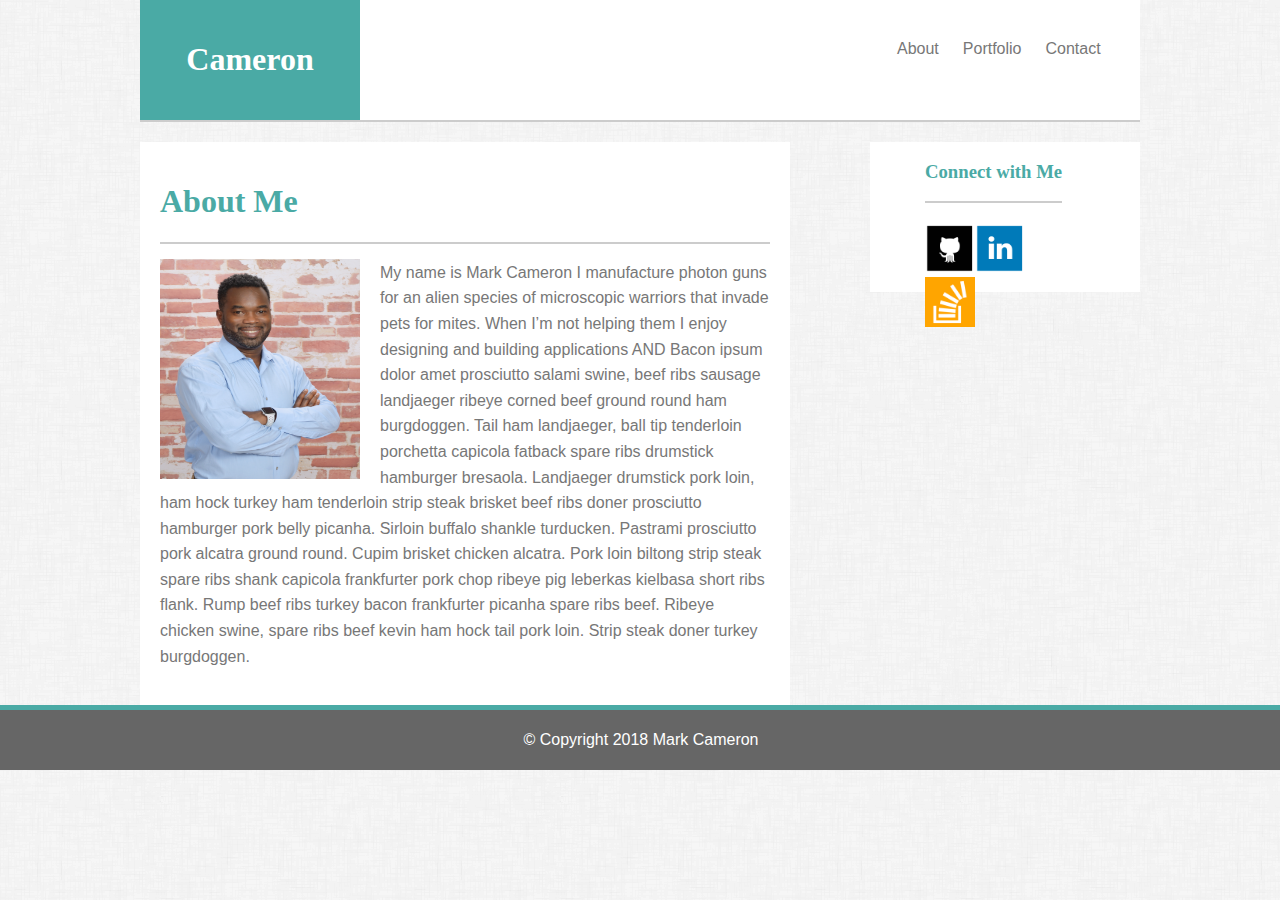
<file: index.html>
<!DOCTYPE html>
<html lang="en">
<head>
    <meta charset="UTF-8">
    <meta name="viewport" content="width=device-width, initial-scale=1.0">
    <meta http-equiv="X-UA-Compatible" content="ie=edge">
    <title>Mark Cameron</title>
    <!-- <link rel="stylesheet" type="text/css" href="assets/css/reset.css"> -->
    <link rel="stylesheet" type="text/css" href="assets/css/style.css">
</head>
<body>

<div class="wrapper">


    <section class="one">
        
        <ul class="header">
            <li><a href="#" id="camHome"><h1>Cameron</h1></a></li>
            <li class="minor"><a href="index.html">About</a></li>
            <li class="minor"><a href="portfolio.html">Portfolio</a></li>
            <li class="minor"><a href="contact.html">Contact</a></li>
        </ul>
    
    </section>
    
    <section class="two">
    
    <div class="container">
        <div class="containerChild">
            <div class="h1box">
                <h1>About Me</h1>
            </div>
            
            <img class="img1" src="assets/images/mcameron_brick.jpg" alt="that guy">
            <p>My name is Mark Cameron I manufacture photon guns for an alien species of microscopic warriors that invade pets for mites. 
                When I’m not helping them I enjoy designing and building applications AND Bacon ipsum dolor amet prosciutto salami swine, 
                beef ribs sausage landjaeger ribeye corned beef ground round ham burgdoggen. Tail ham landjaeger, 
                ball tip tenderloin porchetta capicola fatback spare ribs drumstick hamburger bresaola. 
                Landjaeger drumstick pork loin, ham hock turkey ham tenderloin strip steak brisket beef ribs doner prosciutto 
                hamburger pork belly picanha. Sirloin buffalo shankle turducken. Pastrami prosciutto pork alcatra ground round. 
                Cupim brisket chicken alcatra. 
            
                Pork loin biltong strip steak spare ribs shank capicola frankfurter pork chop ribeye pig leberkas kielbasa short ribs flank. 
                Rump beef ribs turkey bacon frankfurter picanha spare ribs beef. Ribeye chicken swine, spare ribs beef kevin ham hock tail pork loin. Strip steak doner turkey burgdoggen.
            </p>
        </div>
    </div>
        
    <div class="sidebar">
        <div class="iconBox">
            <div class="h3box">
                <h3>Connect with Me</h3>
        </div>
            <ul class="listIcon">
                <li> <a href="https://github.com/markcam1">
                        <img src="assets/images/github.png" alt="github" width="50" height="50">
                </a>
                </li>
                <li> <a href="https://www.linkedin.com/in/markocameron/">
                        <img src="assets/images/linkedin.png" alt="linkedin" width="50" height="50">
                </a>
                </li>
                <li> <a href="https://stackoverflow.com/users/9095850/protohumancam">
                    <img src="assets/images/stackoverflow.png" alt="stack" width="50" height="50">
                </a>
                </li>
            </ul>
        </div>
    </div>
    </section>
</div>

<footer class="foot">
    <p>© Copyright 2018 Mark Cameron</p>
</footer>

</body>
</html>
</file>
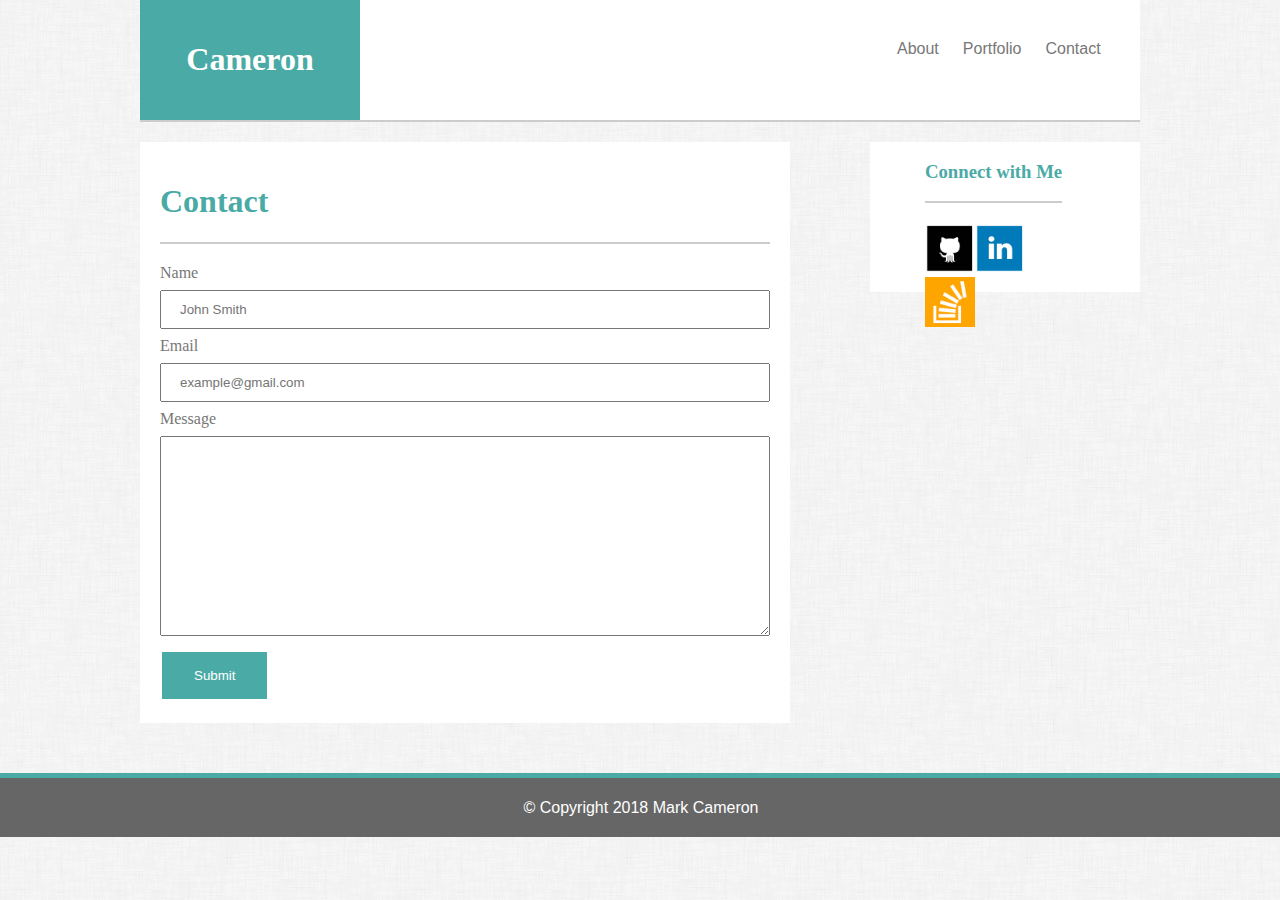
<file: contact.html>
<!DOCTYPE html>
<html lang="en">
<head>
    <meta charset="UTF-8">
    <meta name="viewport" content="width=device-width, initial-scale=1.0">
    <meta http-equiv="X-UA-Compatible" content="ie=edge">
    <title>Mark Cameron</title>
    <!-- <link rel="stylesheet" type="text/css" href="assets/css/reset.css"> -->
    <link rel="stylesheet" type="text/css" href="assets/css/style.css">
</head>
<body>

<section class="one">

    <ul class="header">
        <li><a href="#" id="camHome"><h1>Cameron</h1></a></li>
        <li class="minor"><a href="index.html">About</a></li>
        <li class="minor"><a href="portfolio.html">Portfolio</a></li>
        <li class="minor"><a href="contact.html">Contact</a></li>
    </ul>
    
</section>

<section class="two">

<div class="container">
    <div class="containerChild">
        <div class="h1box">
            <h1>Contact</h1>
        </div>
        <form>
            <label for="name">Name</label><br>
            <input type="text" name="name" placeholder="John Smith"><br>
            <label for="email">Email</label><br>
            <input type="text" name="email"placeholder="example@gmail.com" ><br>
            <label for="message">Message</label><br>
            <textarea id="message" name="message" style="height:200px"></textarea>
            <input type="button" value="Submit">
        </form>
    </div>
</div>

<div class="sidebar">
    <div class="iconBox">
        <div class="h3box">
            <h3>Connect with Me</h3>
        </div>
        <ul class="listIcon">
            <li> <a href="https://github.com/markcam1">
                    <img src="assets/images/github.png" alt="github" width="50" height="50">
            </a>
            </li>
            <li> <a href="https://www.linkedin.com/in/markocameron/">
                    <img src="assets/images/linkedin.png" alt="linkedin" width="50" height="50">
            </a>
            </li>
            <li> <a href="https://stackoverflow.com/users/9095850/protohumancam">
                <img src="assets/images/stackoverflow.png" alt="stack" width="50" height="50">
            </a>
            </li>
        </ul>
    </div>
</div>
</section>



<footer class="foot">
    <p>© Copyright 2018 Mark Cameron</p>
</footer>
</body>
</html>
</file>
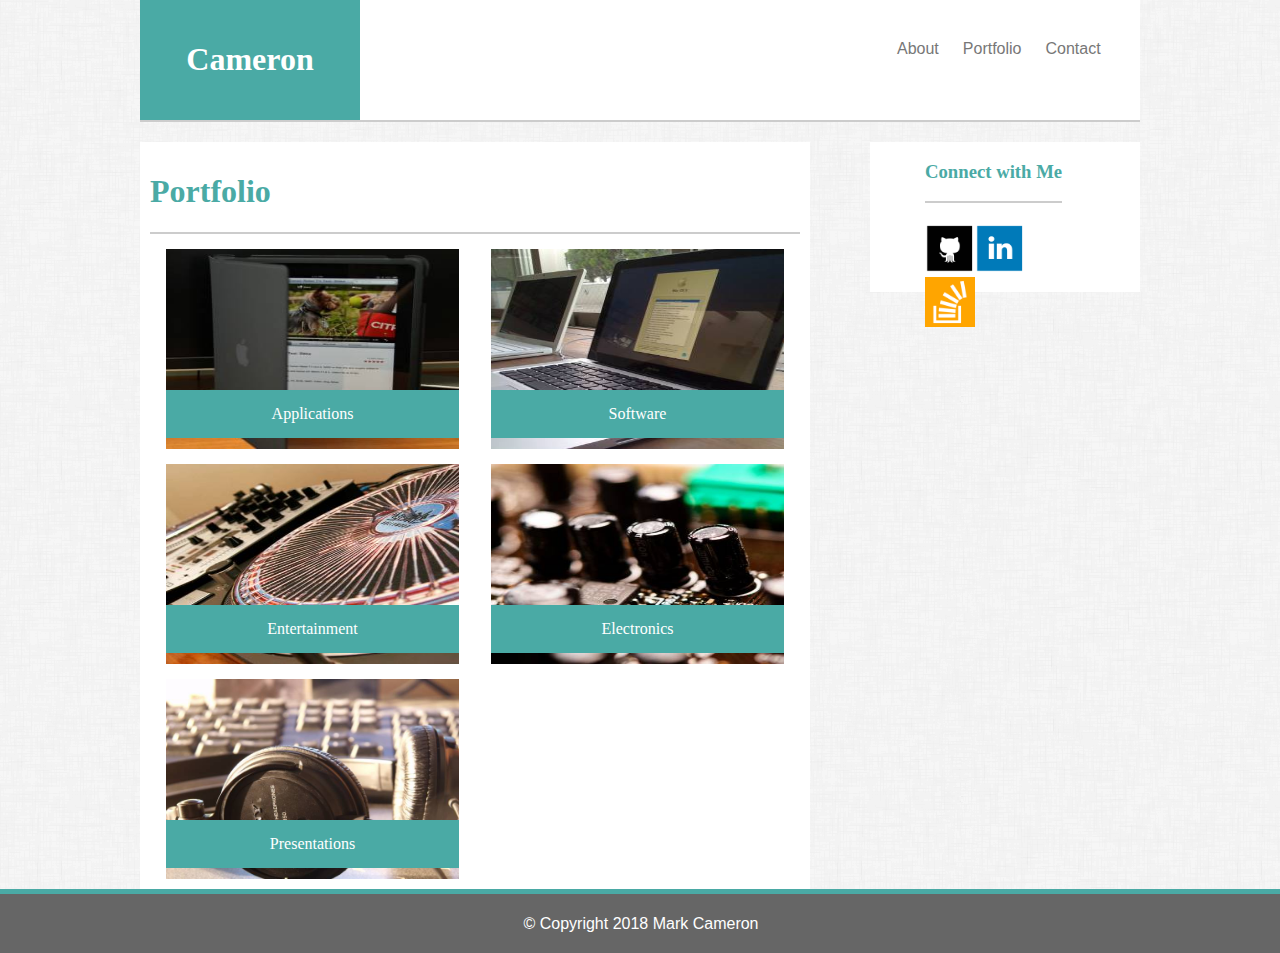
<file: portfolio.html>
<!DOCTYPE html>
<html lang="en">
<head>
    <meta charset="UTF-8">
    <meta name="viewport" content="width=device-width, initial-scale=1.0">
    <meta http-equiv="X-UA-Compatible" content="ie=edge">
    <title>Mark Cameron</title>
    <!-- <link rel="stylesheet" type="text/css" href="assets/css/reset.css"> -->
    <link rel="stylesheet" type="text/css" href="assets/css/style.css">


</head>
<body>



<div class="wrapper">

    <section class="one">
        <ul class="header">
            <li><a href="#" id="camHome"><h1>Cameron</h1></a></li>
            <li class="minor"><a href="index.html">About</a></li>
            <li class="minor"><a href="portfolio.html">Portfolio</a></li>
            <li class="minor"><a href="contact.html">Contact</a></li>
        </ul>
    </section>

    <section class="two">
    
        <div class="ccp">
            <div class="ccpChild">
                <div class="h1box">
                    <h1>Portfolio</h1>
                </div>
        
                <div class="gallery">
                    <a target="blank" href="assets/images/apps.jpg">
                        <img src="assets/images/apps.jpg" alt="apps" width="250" height="200">
                    </a>
                    <div class="desc">Applications</div>
                </div>
            
                <div class="gallery">
                    <a target="blank" href="assets/images/laptop.jpg">
                        <img src="assets/images/laptop.jpg" alt="apps" width="250" height="200">
                    </a>
                    <div class="desc">Software</div>
                </div>
            
                <div class="gallery">
                    <a target="blank" href="assets/images/music.jpg">
                        <img src="assets/images/music.jpg" alt="apps" width="250" height="200">
                    </a>
                    <div class="desc">Entertainment</div>
                </div>
            
                <div class="gallery">
                    <a target="blank" href="assets/images/technics-350.jpg">
                        <img src="assets/images/technics-350.jpg" alt="apps" width="250" height="200">
                    </a>
                    <div class="desc">Electronics</div>
                </div>
        
                <div class="gallery">
                    <a target="blank" href="assets/images/av.jpg">
                        <img src="assets/images/av.jpg" alt="apps" width="250" height="200">
                    </a>
                    <div class="desc">Presentations</div>
                </div>
            </div>
        </div>
    
        <div class="portSide">
            <div class="iconBox">
                <div class="h3box">
                    <h3>Connect with Me</h3>
                </div>
                <ul class="listIcon">
                    <li> <a href="https://github.com/markcam1">
                            <img src="assets/images/github.png" alt="github" width="50" height="50">
                    </a>
                    </li>
                    <li> <a href="https://www.linkedin.com/in/markocameron/">
                            <img src="assets/images/linkedin.png" alt="linkedin" width="50" height="50">
                    </a>
                    </li>
                    <li> <a href="https://stackoverflow.com/users/9095850/protohumancam">
                        <img src="assets/images/stackoverflow.png" alt="stack" width="50" height="50">
                    </a>
                    </li>
                </ul>
            </div>
        </div>
    
    </section>

</div>




<footer class="foot">
    <p>© Copyright 2018 Mark Cameron</p>
</footer>

</body>
</html>
</file>
<file: assets/css/style.css>
body {

    background-image: url(../images/dust.png);
    
    margin: 0 auto;
    overflow: auto;
    height: 100%;


}

.wrapper {
    min-width: 100%;
    margin-bottom: -50px;
}
.one {
    width: 100%;
    max-width: 1000px;
    overflow: auto; 
    margin: 0 auto;
    margin-bottom: 20px;
    border-bottom: 2px solid #cccccc;
}

.two {
    
    width: 100%;
    max-width: 1000px;
    margin: 0 auto;
    overflow: auto;
}

.header {
    list-style-type: none;
    margin: 0;
    padding: 0;
    overflow: hidden;
    background-color: #ffffff;
    text-align: center;
}

.header a {
    display: block;
    text-align: center;
    text-decoration: none;
    float: left;
    color: #777777;
    padding: 10px 10px;

}

.minor a {
    color: #777777;
    padding: 40px 12px;
    font-family: Arial, Helvetica, sans-serif;
    font-size: medium; 
}

h1, h3 {
    font-family: Georgia, 'Times New Roman', Times, serif;
    color: #4aaaa5;
}



#camHome {
    background-color: #4aaaa5;
    color: #ffffff !important; 
    width: 20%;
    height: 100%;
    float: left;
    margin-right: 525px;
    text-align: center;
    display: inline-block;
}

#camHome h1 {
    color: #ffffff !important;
    padding: 10px 10px;
    height: 100%;
    display: inline-block;
}

    
.container {
    width: 650px;
    background-color: #ffffff;
    float: left;
    /* margin-left: 50px; */
}
.ccp {
    width: 650px;
    background-color: #ffffff;
    float: left;
    margin: 0 auto;
    padding: 10px;
}

.containerChild {
    padding: 20px;
    margin: 0 auto;
}

.h1box {
    border-bottom: 2px solid #cccccc;

}

.h3box {
    border-bottom: 2px solid #cccccc;
}

p {
    font-family: Arial, Helvetica, sans-serif;
    color: #777777;
    line-height: 1.6;
}

.img1 {
    float: left;
    width: 200px;
    height: 220px;
    margin: 15px 20px 10px 0;

}
.sidebar {
    float: right;
    width: 270px;
    height: 150px;
    background-color: #ffffff;
    /* margin-right: 25px; */
    position: relative;
}

.portSide {
    float: right;
    width: 270px;
    height: 150px;
    background-color: #ffffff;
    /* margin-right: 25px; */
    position: relative;
}

.iconBox {
    position: absolute;
    left: 55px;
    

}
.listIcon {
    list-style-type: none;
    margin: 0;
    padding: 20px 0 0 0;
    overflow: hidden;
}

.listIcon a {
    float: left;
}



input[type=text], #message {
    width: 100%;
    padding: 10px 18px;
    margin: 8px 0;
    box-sizing: border-box;
    color: #777777;
}

form {
    padding: 20px 0 0 0; 
    color: #777777; 
}

input[type=button] {
    background-color: #4aaaa5;
    border: none;
    color: white;
    padding: 16px 32px;
    text-decoration: none;
    margin: 4px 2px;
    cursor: pointer;
}

.gallery {
    /* margin: 1px; */
    padding: 15px 0 0 0;
    /* border: 1px solid #ccc; */
    float: left;
    width: 50%;
    position: relative;
   
}

.gallery img {
    width: 90%;
    /* height: auto; */
    display: block;
    /* margin: 0 auto; */
    margin-left: auto;
    margin-right: auto;
    position: relative;
}

.desc {
    padding: 15px 0 15px 0;
    text-align: center;
    background-color: #4aaaa5;
    color: #ffffff;
    display: block;
    width: 90%;
    margin-left: auto;
    margin-right: auto;
    position: absolute;
    bottom: 5%;
    left: 5%;
  

}

.foot {
    position: relative;
    width: 100%;
    bottom: 0;
    text-align: center;
    background-color: #666666;
    padding: 1px;
    margin-top: 50px;
    border-top: 5px solid #4aaaa5;

}

.foot p {
    color: #ffffff;
}

@media screen and (max-width: 980px) {
    body {
        background-color: lightblue;
     }   
 
     .wrapper, one, two, container {
        width: 970px;
     }
}

@media screen and (max-width: 768px) {
    body {
        background-color: #333;  
        margin: 0 auto;
     }   

    .wrapper, one, two, container {
        max-width: 760px;
        width: 100%;
        margin: 0 auto;
    }

     #camHome {
        margin-right: 45%;
        position: relative;
    }
    .container {
        position: relative;
        width: 100%;
        margin: 0 auto;
        float: none;
     }

    .containerChild {
        margin: 0 auto;
        margin: 0 0 35px 0;
     }

     .sidebar {
        margin: 25px 0 0 0;
        position: relative;
        float: none;
        max-width: 760px;
        width: 100%;
        height: 150px;
    }
    
     .portSide {
        margin: 0 auto;
        height: 150px;
    }

    .minor a {
        float: left;
        position: relative;
    
    }

    .ccp    {
        max-width: 50%;
    }
    .gallery {
        padding: 15px 0 0 0;
        float: none;
        width: 100%;
        position: relative;
    }
    
    .gallery img {
        /* width: auto;
        height: auto; */
        display: flex;
        /* margin: 0 auto;
        margin-left: auto;
        margin-right: auto;
        position: relative; */
    }
}

@media screen and (max-width: 640px) {

   body {
       background-color: green;
       margin: 0 auto;
    }   

   .wrapper, one, two, container {
    max-width: 639px;
    width: 100%;
    margin: 0 auto;
    position: relative;
    }

   /* . two, container {
    max-width: 639px;
    width: 100%;
    margin: 0 auto;
    position: relative;
    } */
 
    #camHome {
    margin-right: 0;
    width: 100%;
    text-align: center;
    padding: 0;
    }

    .minor a {
    float: left;
    margin: 0 auto;
    position: relative;
    left: 15%;
    padding: 10px 45px;
    }

    .sidebar {
    margin: 0 auto;
    position: relative;
    bottom: 0;
    float: none;
    max-width: 639px;
    width: 100%;
    height: 100px;
    }

    .portSide {
    margin: 0 auto;
    position: absolute;
    bottom: -455px;
    float: none;
    max-width: 639px;
    width: 100%;
    height: 100px;
    }


    .listIcon {
        padding: 0;
        max-width: 639px;
        margin: 0 auto;
    }

    .listIcon img {
        width: 25px;
        height: 25px;
        padding: 5px 5px 0 5px;
    }

    h1, h3 {
        font-family: Georgia, 'Times New Roman', Times, serif;
        color: #4aaaa5;
        font-size: smaller;
    }

    .h3box {
        border-bottom: 2px solid #cccccc;
        margin: 25px 0 0 0;
        position: relative;
      
    }

    .iconBox {
        position: relative;
        top: 25px;
        max-width: 620px;
        width: 75%;
    }

    .ccp    {
        max-width: 639px;
        width: 100%;
        position: relative;
        margin: 0 0 65px 0;
    }






}
</file>
